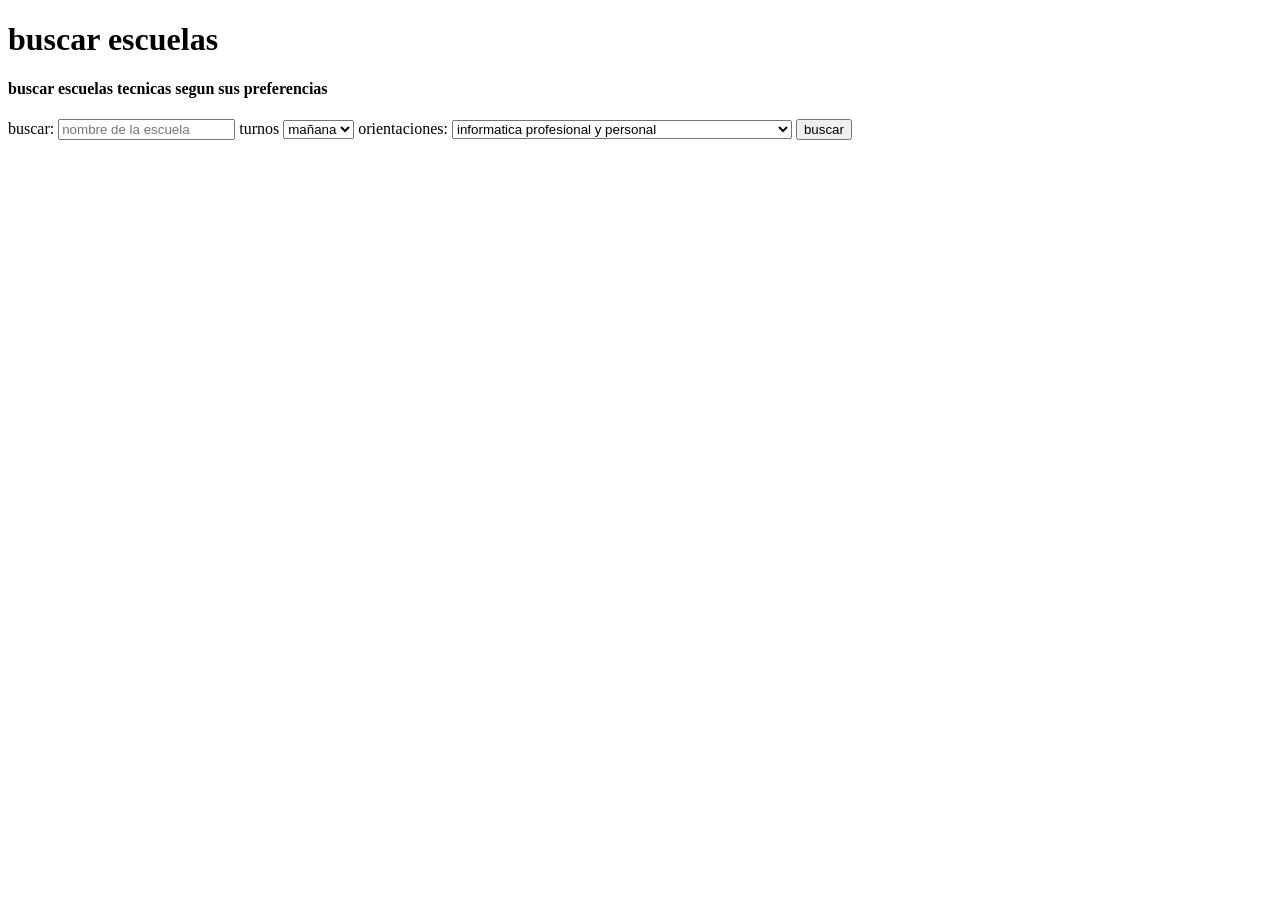
<file: templates/FORMULARIO.HTML>
<!DOCTYPE html>
<html lang="en">
<head>
    
</head>
<body>
   <form>
      <h1>buscar escuelas</h1>
      <h4>buscar escuelas tecnicas segun sus preferencias</h4>
      <label for="buscar">buscar:</label>
      <input id="buscar" name="buscar" type="text" placeholder="nombre de la escuela">

      <label for="turnos">turnos</label>
      <select id="turnos" name="turnos"> 
         <option>mañana</option>
         <option>tarde</option>
         <option>noche</option>
      </select>

      <label for="orientaciones">orientaciones:</label>
      <select id="orientaciones" name="orientaciones">
         <option>informatica profesional y personal</option>
         <option>industrias y procesos</option>
         <option>electromecanica</option>
         <option>maestro mayor de obra</option>
         <option>tecnicatura en petroleo y gas</option>
         <option>tecnicatura en electricidad</option>
         <option>Bachiller en Ciencias Naturales</option>
         <option>Técnico en Biología Marina, Pesquerías y Laboratorio</option>
      </select>
      <button>buscar</button>
   </form>

    
</body>
</html>
</file>
